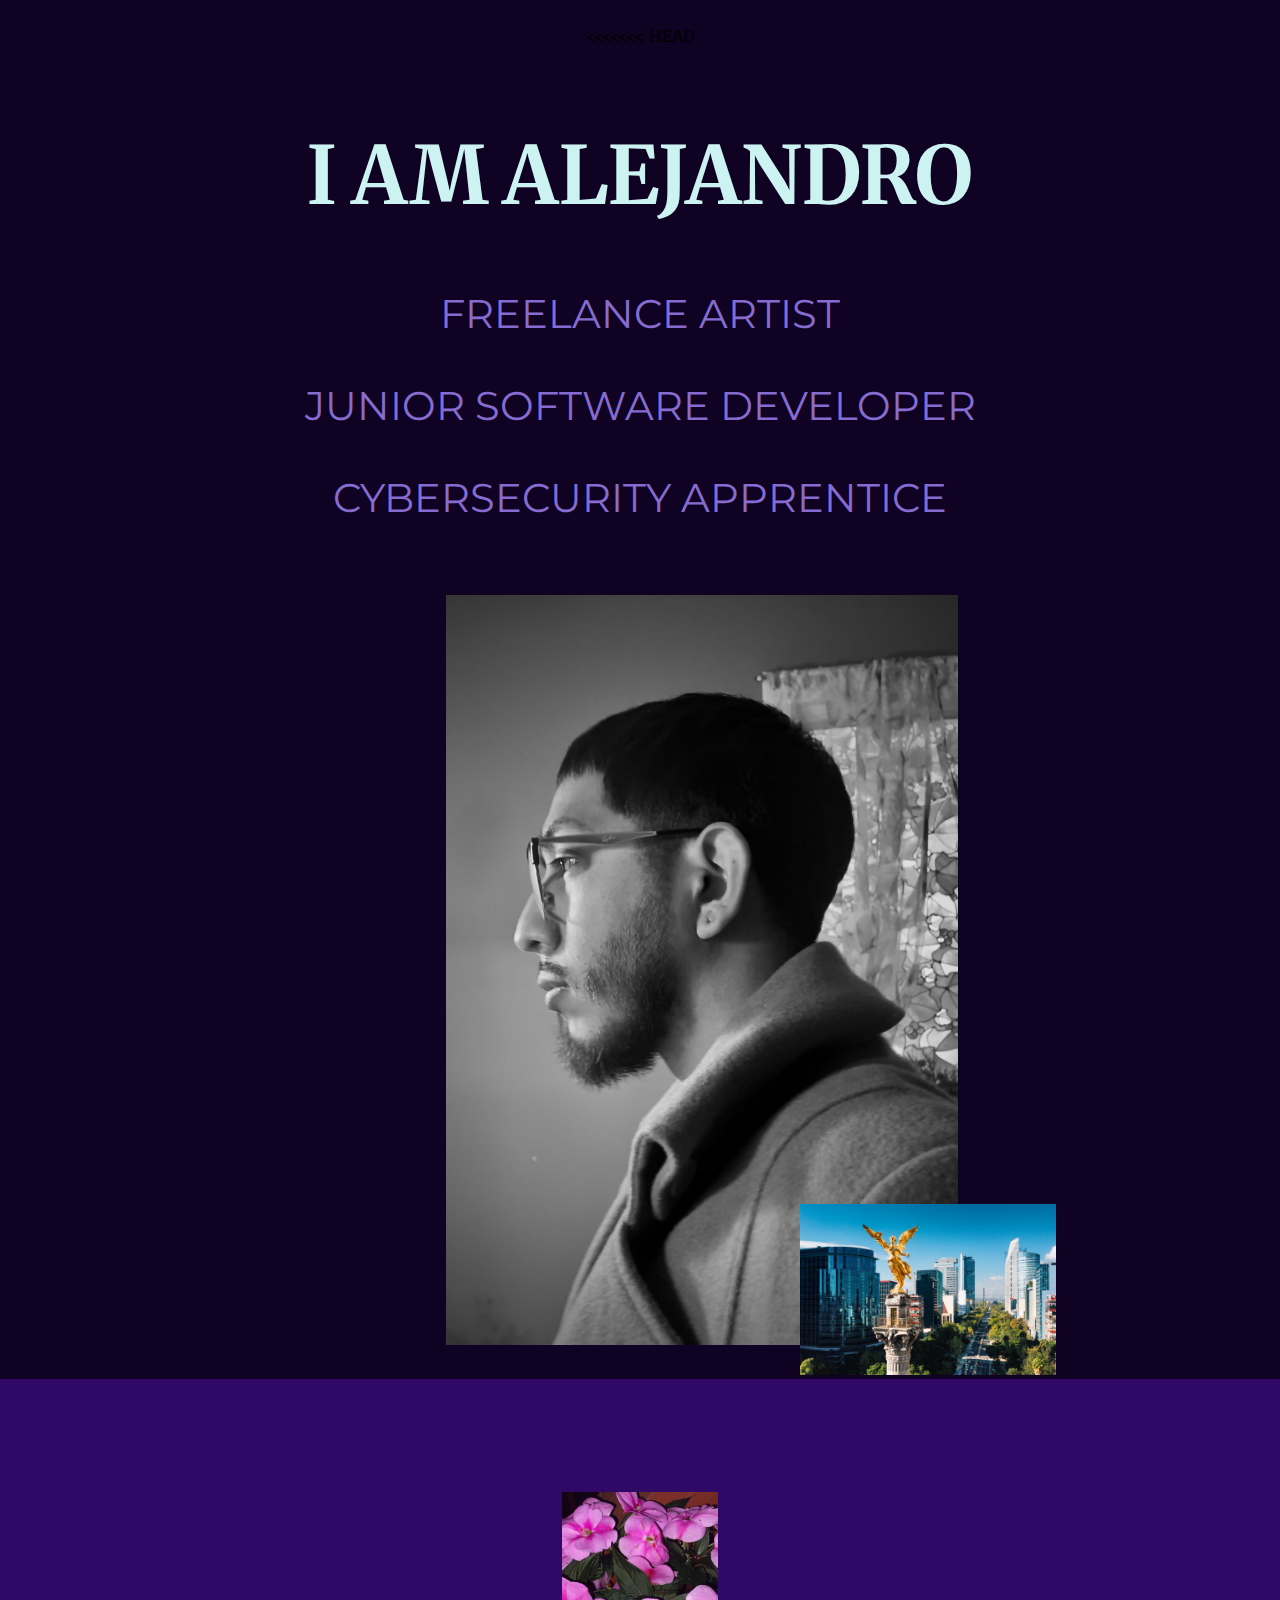
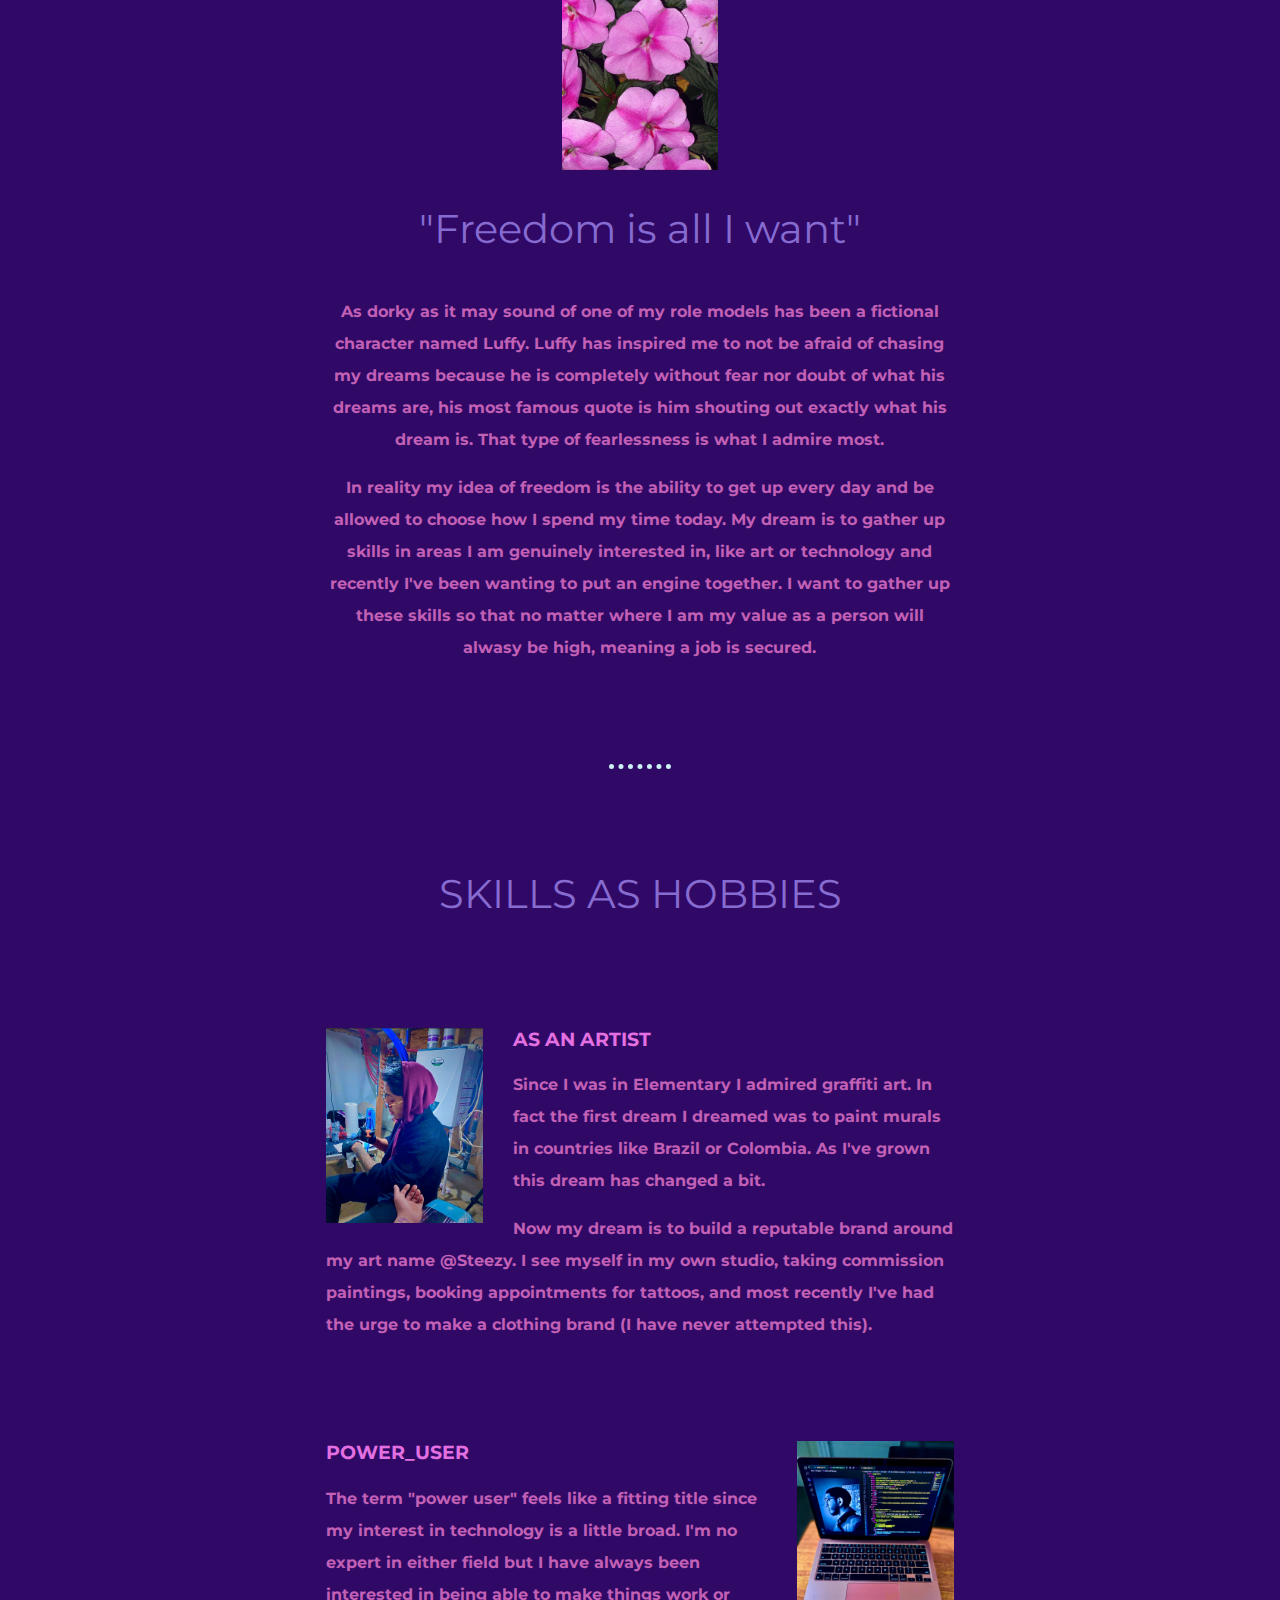
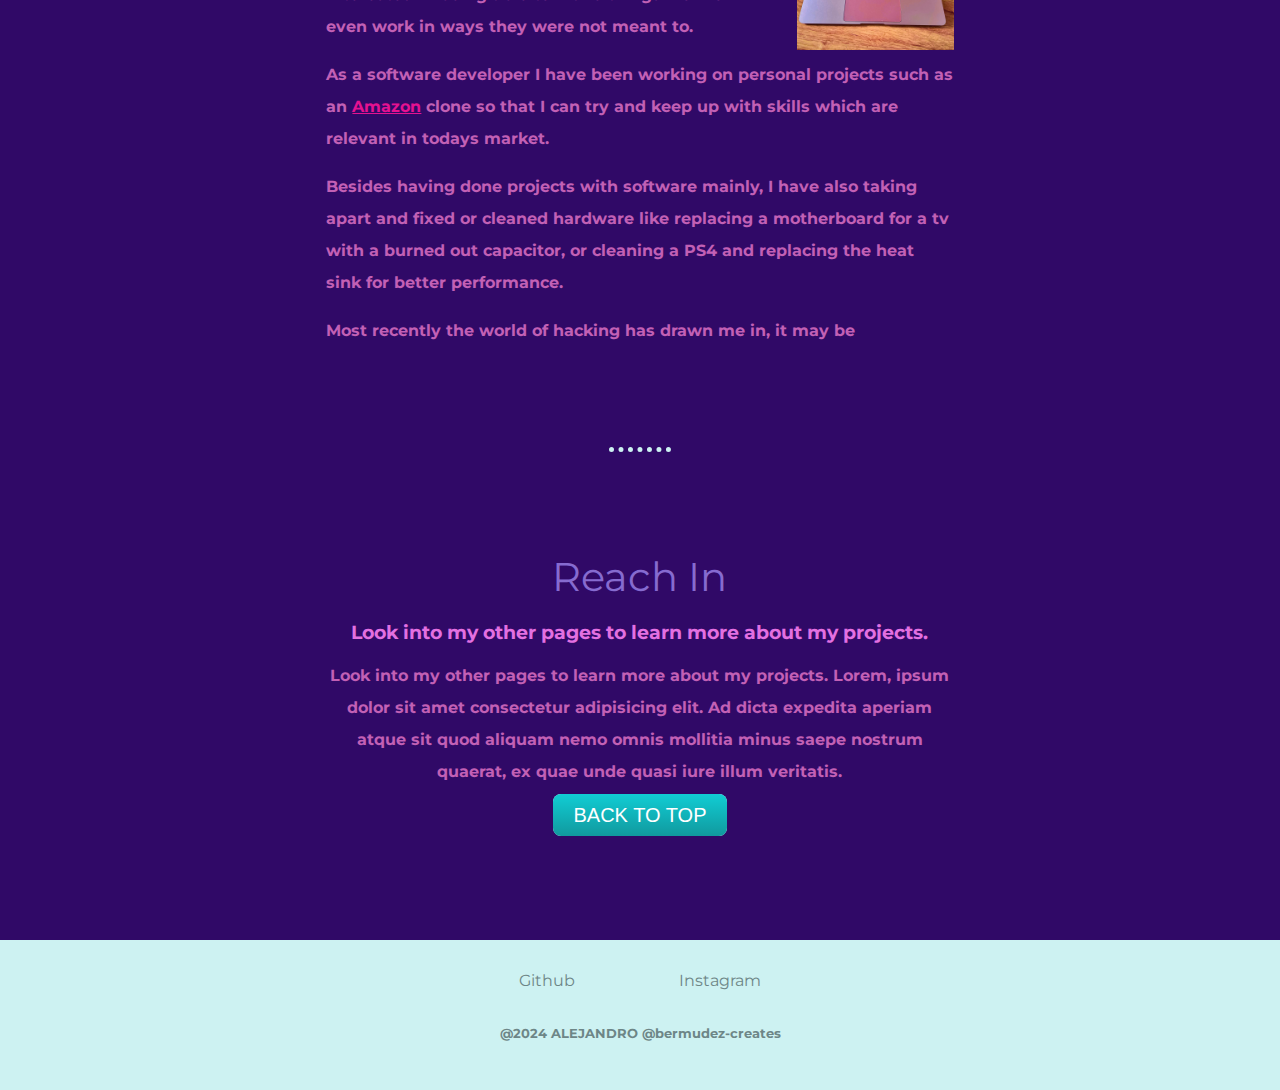
<file: index.html>
<html lang="en">
  <head>
    <meta charset="UTF-8" />
    <meta http-equiv="X-UA-Compatible" content="IE=edge" />
    <meta name="viewport" content="width=device-width, initial-scale=1.0" />
    <link rel="stylesheet" href="Css/main.css" />
    <title>Alejandro's Blog</title>
    <link rel="icon" href="favicon.ico" />
    <style>
      @import url('https://fonts.googleapis.com/css2?family=Open+Sans:ital,wght@0,400;1,600&family=Roboto&family=Roboto+Mono:ital@1&family=Sacramento&display=swap');
    </style>
    <style>
      @import url('https://fonts.googleapis.com/css2?family=Montserrat&family=Open+Sans:ital,wght@0,400;1,600&family=Roboto&family=Roboto+Mono:ital@1&family=Sacramento&display=swap');
    </style>
    <style>
      @import url('https://fonts.googleapis.com/css2?family=Merriweather&family=Montserrat&family=Open+Sans:ital,wght@0,400;1,600&family=Roboto&family=Roboto+Mono:ital@1&family=Sacramento&display=swap');
    </style>
  </head>
  <body>
    <div class="top-container">
<<<<<<< HEAD
      <h1 class="my-name-title">I AM ALEJANDRO</h1>
      <div class="top-container-titles">
        <h2 class="title">FREELANCE ARTIST</h2>
        <h2 class="title">JUNIOR SOFTWARE DEVELOPER</h2>
        <h2 class="title">CYBERSECURITY APPRENTICE</h2>
      </div>

      <img
        class="portrait-image"
        src="Css/images/portraitIMAGE.jpeg"
        alt="Image of Alex"
      />
      <img
        class="angel-image"
        src="Css/images/angelGUARDIAN.jpeg"
        alt="angel"
      />
    </div>
    <div class="middle-container">
      <div class="profile">
        <img
          class="mid-container-img"
          src="Css/images/pinkROSES.jpg"
          alt="Picture of roses"
        />
        <h2 class="middle-title">"Freedom is all I want"</h2>
        <p>
          As dorky as it may sound of one of my role models has been a fictional
          character named Luffy. Luffy has inspired me to not be afraid of
          chasing my dreams because he is completely without fear nor doubt of
          what his dreams are, his most famous quote is him shouting out exactly
          what his dream is. That type of fearlessness is what I admire most.
        </p>
        <p>
          In reality my idea of freedom is the ability to get up every day and
          be allowed to choose how I spend my time today. My dream is to gather
          up skills in areas I am genuinely interested in, like art or
          technology and recently I've been wanting to put an engine together. I
          want to gather up these skills so that no matter where I am my value
          as a person will alwasy be high, meaning a job is secured.
        </p>
      </div>
      <hr />
      <div class="skills">
        <h2 class="skills-title">SKILLS AS HOBBIES</h2>
        <div class="skill-row">
          <img
            class="tattoo-img"
            src="Css/images/tattooingACTION.jpeg"
            alt="Skill1"
          />
          <h3>AS AN ARTIST</h3>
          <p>
            Since I was in Elementary I admired graffiti art. In fact the first
            dream I dreamed was to paint murals in countries like Brazil or
            Colombia. As I've grown this dream has changed a bit.
          </p>
          <p>
            Now my dream is to build a reputable brand around my art name
            @Steezy. I see myself in my own studio, taking commission paintings,
            booking appointments for tattoos, and most recently I've had the
            urge to make a clothing brand (I have never attempted this).
          </p>
        </div>
        <div class="skill-row">
          <img
            class="web-img"
            src="Css/images/programmingACTION.jpeg"
            alt="Skill2"
          />
          <h3>POWER_USER</h3>
          <p>
            The term "power user" feels like a fitting title since my interest
            in technology is a little broad. I'm no expert in either field but I
            have always been interested in being able to make things work or
            even work in ways they were not meant to.
          </p>
          <p>
            As a software developer I have been working on personal projects
            such as an
            <a class="future-link" href="https://clone-ccbf2.web.app/"
              >Amazon</a
            >

            clone so that I can try and keep up with skills which are relevant
            in todays market.
          </p>
          <p>
            Besides having done projects with software mainly, I have also
            taking apart and fixed or cleaned hardware like replacing a
            motherboard for a tv with a burned out capacitor, or cleaning a PS4
            and replacing the heat sink for better performance.
          </p>
          <p>Most recently the world of hacking has drawn me in, it may be</p>
        </div>
      </div>
      <hr />
      <div class="contact-me">
        <h2 class="outro">Reach In</h2>
        <h3 class="outro">
          Look into my other pages to learn more about my projects.
        </h3>
        <p>
          Look into my other pages to learn more about my projects. Lorem, ipsum
          dolor sit amet consectetur adipisicing elit. Ad dicta expedita aperiam
          atque sit quod aliquam nemo omnis mollitia minus saepe nostrum
          quaerat, ex quae unde quasi iure illum veritatis.
        </p>
        <a class="btn" href="#">BACK TO TOP</a>
      </div>
    </div>

    <div class="bottom-container">
      <a class="footer-link" href="https://github.com/bermudez-creates"
        >Github</a
      >
      <a class="footer-link" href="https://www.instagram.com/47.steezy/"
        >Instagram</a
      >

      <p class="bottom-outro">@2024 ALEJANDRO @bermudez-creates</p>
    </div>
</file>
<file: Css/main.css>
div.top-container {
  background-color: #0f0223;
  padding-top: 2%;
}

div.middle-container {
  background-color: rgb(48, 9, 103);
  padding: 1%;
}
.mid-container-img {
  width: 25%;
}

.portrait-image {
  width: 40%;
  position: relative;
  left: 15%;
  padding: 30px;
}

body {
  background-color: #cdf2f2;
  margin: 0;
  text-align: center;
  font-family: 'Merriweather', serif;
}

h1 {
  font-size: 80px;
  margin: 50px auto 0 auto;
  font-family: 'Merriweather', bold;
  color: #cdf2f2;
  line-height: 2;
}

hr {
  width: 5%;
  border-style: none;
  background-color: none;
  border-top-style: dotted;
  border-color: #cdf2f2;
  border-width: 5px;
  margin: 100px auto;
}

p {
  font-family: 'Montserrat', sans-serif;
  font-weight: bold;
  color: #c260b5;
  line-height: 2;
  /* font-size: medium; */
}

span {
  font-weight: underline;
}

h2 {
  font-family: 'Montserrat', sans-serif;
  font-size: 2.5rem;
  color: #866bd0;
  font-weight: normal;
  padding-bottom: 10px;
}

h3 {
  font-family: 'Montserrat', sans-serif;
  color: #e370e1;
}

.outro {
  margin: 10px auto 10px auto;
  text-align: center;
}
.cdmx-video {
  position: relative;
}
.angel-image {
  width: 20%;
  position: relative;
}

.bottom-container {
  background-color: #cdf2f2;
  padding: 30px;
  text-align: center;
}

.bottom-outro {
  color: #6d8687;
  font-style: normal;
  font-size: smaller;
  margin-top: 30px;
}

.footer-link {
  color: #6d8687;
  margin: 50px;
  font-family: 'Montserrat', sans-serif;
  text-decoration: none;
}

/* PAGE FOR PROMOTIONAL VIDEOS */
.future-link {
  color: rgb(229, 18, 145);
}

a:hover {
  color: #eaf6f6;
}

.skill-row {
  text-size-adjust: 20px;
  width: 50%;
  margin: 100px auto 100px auto;
  text-align: left;
}

.contact-me {
  width: 50%;
  margin: 100px auto 100px auto;
}

.profile {
  width: 50%;
  margin: 100px auto 100px auto;
  text-align: center;
}

.tattoo-img {
  width: 25%;
  float: left;
  padding-right: 30px;
}

.web-img {
  width: 25%;
  float: right;
  padding-left: 30px;
}

.btn {
  background: #cdf2f2;
  background-image: -webkit-linear-gradient(top, #11cdd4, #11999e);
  background-image: -moz-linear-gradient(top, #11cdd4, #11999e);
  background-image: -ms-linear-gradient(top, #11cdd4, #11999e);
  background-image: -o-linear-gradient(top, #11cdd4, #11999e);
  background-image: linear-gradient(to bottom, #11cdd4, #11999e);
  -webkit-border-radius: 8;
  -moz-border-radius: 8;
  border-radius: 8px;
  font-family: Arial;
  color: #ffffff;
  font-size: 20px;
  padding: 10px 20px 10px 20px;
  text-decoration: none;
}

.btn:hover {
  background: #cdf2f2;
  background-image: -webkit-linear-gradient(top, #30e3cb, #2bc4ad);
  background-image: -moz-linear-gradient(top, #30e3cb, #2bc4ad);
  background-image: -ms-linear-gradient(top, #30e3cb, #2bc4ad);
  background-image: -o-linear-gradient(top, #30e3cb, #2bc4ad);
  background-image: linear-gradient(to bottom, #30e3cb, #2bc4ad);
  text-decoration: none;
}
/*mobile media*/

@media all and (max-width: 900px) and (min-width: 375px) {
  /* top content */
  body {
    width: fit-content;
  }

  h1 {
    font-size: 50px;
    font-family: 'Merriweather', bold;
    color: #cdf2f2;
  }

  .title {
    font-size: 100%;
  }

  .portrait-image {
    width: 50%;
    border-radius: 10%;
  }

  /* mid content */

  .middle-title {
    width: fit-content;
    font-size: 150%;
    font-weight: bolder;
  }

  .mid-container-img {
    position: relative;
    bottom: 50px;
    width: 65%;
    border-radius: 10%;
  }

  .skills-title {
    font-size: 150%;
  }
}
</file>
